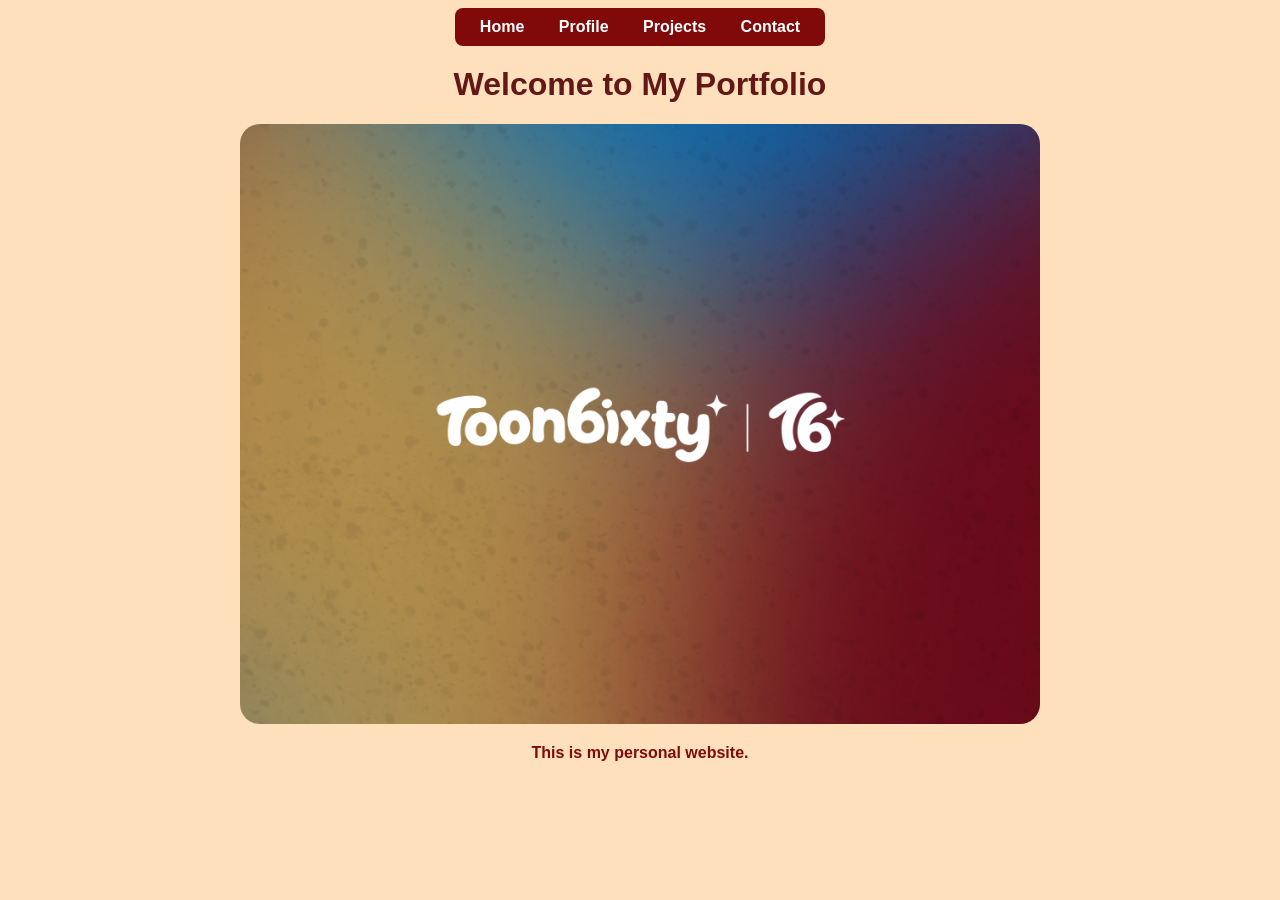
<file: index.html>
<!DOCTYPE html>
<html>
    <head>
        <title>Home</title>
        <link rel="stylesheet" href="style.css">
        <meta name="viewport" content="width=device-width, initial-scale=1.0">
    </head>

    <body>

        <nav>
            <a href="index.html">Home</a>
            <a href="profile.html">Profile</a>
            <a href="projects.html">Projects</a>
            <a href="contact.html">Contact</a>
        </nav>

        <h1>Welcome to My Portfolio</h1>
        <img src="images/T6_YT Backdrop.png" alt="My Portfolio Banner" class="hero">
        <p> <b>This is my personal website.</b> </p>

    </body>
</html>
</file>
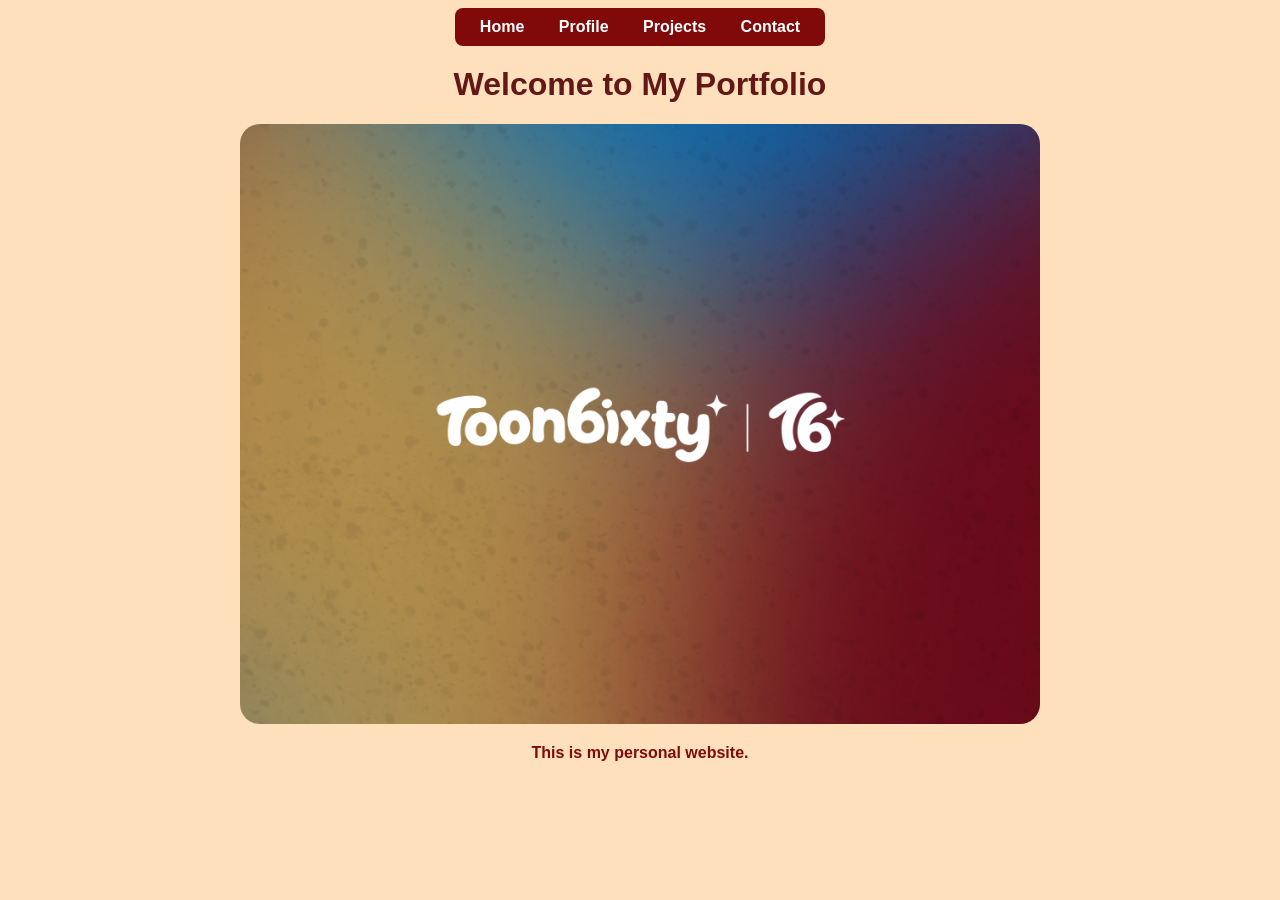
<file: home.html>
<!DOCTYPE html>
<html>
    <head>
        <title>Home</title>
        <link rel="stylesheet" href="style.css">
        <meta name="viewport" content="width=device-width, initial-scale=1.0">
    </head>

    <body>

        <nav>
            <a href="home.html">Home</a>
            <a href="profile.html">Profile</a>
            <a href="projects.html">Projects</a>
            <a href="contact.html">Contact</a>
        </nav>

        <h1>Welcome to My Portfolio</h1>
        <img src="images/T6_YT Backdrop.png" alt="My Portfolio Banner" class="hero">
        <p> <b>This is my personal website.</b> </p>

    </body>
</html>
</file>
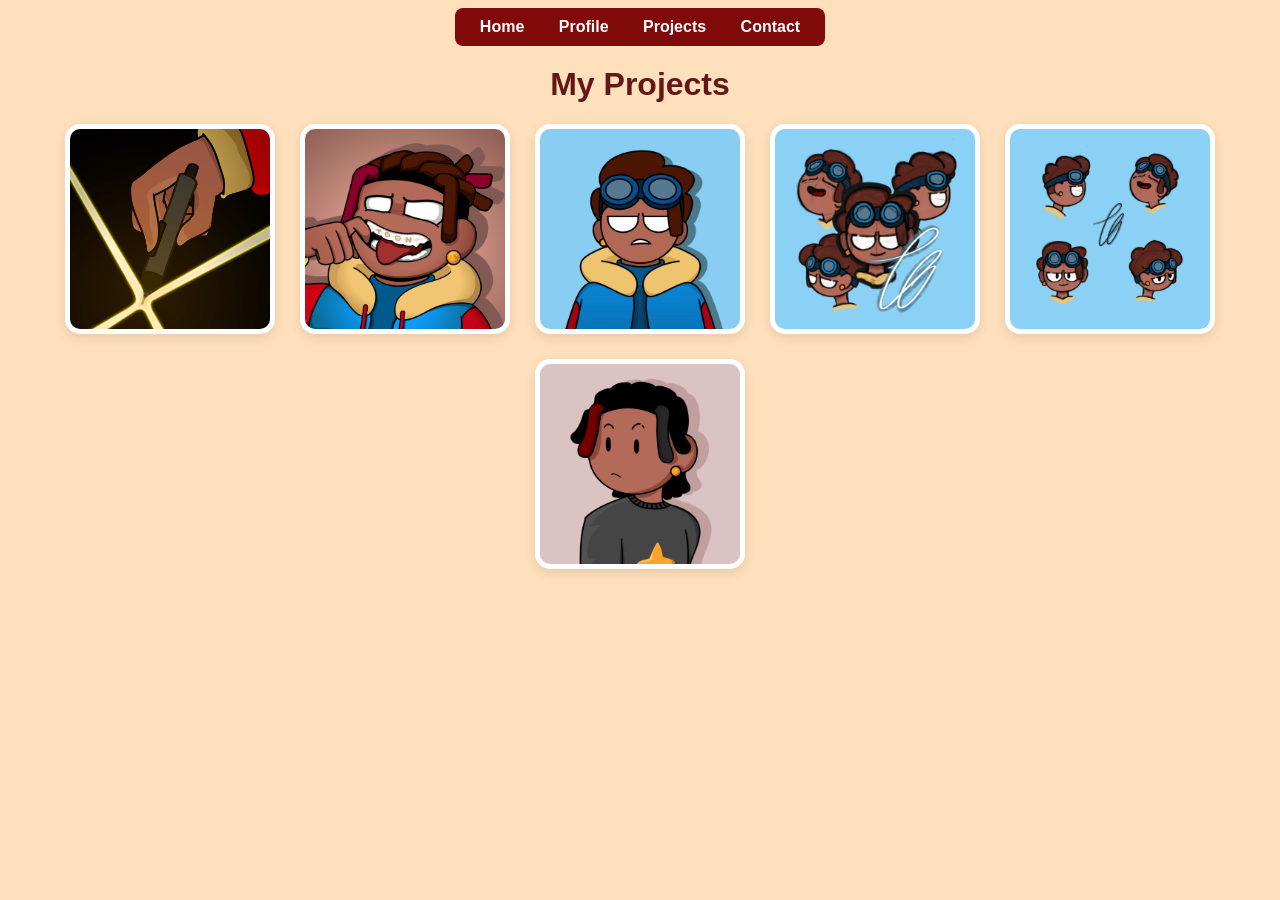
<file: projects.html>
<!DOCTYPE html>
<html>
    <head>
        <title>Projects</title>
        <link rel="stylesheet" href="style.css">
        <meta name="viewport" content="width=device-width, initial-scale=1.0">
    </head>

    <body>

        <nav>
            <a href="index.html">Home</a>
            <a href="profile.html">Profile</a>
            <a href="projects.html">Projects</a>
            <a href="contact.html">Contact</a>
        </nav>

        <h1>My Projects</h1>

        <div class="projects">
            <div class="project-card">
                <img src="images/Proj_Titanimation_Cropped.png" alt="Titanimation Project">
            </div>

            <div class="project-card">
                <img src="images/Re6ixty1.png" alt="Profile Picture Design">
            </div>

            <div class="project-card">
                <img src="images/T6 Frown PFP.png" alt="Head Shot Illustration">
            </div>

            <div class="project-card">
                <img src="images/T6_Redesign_Cypher.png" alt="Toon 6ixty Redesigned">
            </div>

            <div class="project-card">
                <img src="images/T6_Remastered.png" alt="New Character Design">
            </div>

            <div class="project-card">
                <img src="images/T6_StoryTimer_Design_5.png" alt="Design for Storytime Animation">
        </div>
    </body>
</html>
</file>
<file: style.css>
body {
  font-family: Arial;
  text-align: center;
  opacity: 0;
  animation: fadeIn 0.4s ease forwards;
}

.projects {
  display: flex;
  flex-wrap: wrap;
  justify-content: center;
  gap: 25px;
  margin-top: 20px;
}

.projects img {
  width: 200px;
  border-radius: 10px;
  display: block;
}

nav {
  background: rgb(128, 10, 10);
  border-radius: 8px;
  padding: 10px 10px;
  display: inline-block;
}

nav a {
  color: white;
  margin: 0 15px;
  text-decoration: none;
  font-weight: bold;
  transition: 0.3s;
}

ul {
  padding: 0;
  max-width: 600px;
  margin: 20px auto;
  color: rgb(128, 10, 10);
  font-weight: bold;
}

p {
  max-width: 600px;
  margin: 20px auto;
  color: rgb(128, 10, 10);
  font-weight: bold;
}

body {
  font-family: Arial;
  text-align: center;
  background-color: rgb(255, 224, 188);
}

.hero {
  width: 90%;
  max-width: 800px;
  border-radius: 20px;
  margin: 20px auto;
  display: block;
}

.profile-box {
  max-width: 700px;
  margin: 20px auto;
  padding: 20px;
  background: white;
  border-radius: 20px;
  box-shadow: 0 4px 15px rgba(0,0,0,0.1);
  text-align: left;
}

h1 {
  font-family: "Trebuchet MS", Arial, sans-serif;
  margin-top: 20px;
  color: rgb(99, 23, 23);
}

.contact-box {
  max-width: 500px;
  margin: 30px auto;
  padding: 20px;
  background: white;
  border-radius: 20px;
  box-shadow: 0 4px 15px rgba(0,0,0,0.1);
}

.contact-box input,
.contact-box textarea {
  width: 90%;
  padding: 10px;
  margin: 10px 0;
  border: 1px solid #ccc;
  border-radius: 10px;
  font-size: 14px;
}

.contact-box button {
  background: rgb(175, 112, 69);
  color: white;
  border: none;
  padding: 10px 20px;
  border-radius: 10px;
  cursor: pointer;
  font-weight: bold;
}

.contact-box button:hover {
  background: rgb(150, 90, 50);
}

.project-card {
  background: white;
  padding: 5px;
  border-radius: 15px;
  box-shadow: 0 4px 12px rgba(0,0,0,0.1);
  transition: 0.3s;
}

.project-card:hover {
  transform: translateY(-5px);
  box-shadow: 0 6px 18px rgba(0,0,0,0.15);
}

.project-card img {
  transition: 0.3s;
}

.project-card:hover img {
  transform: scale(1.05);
}

nav a:hover {
  color: rgb(255, 200, 200);
  transform: translateY(-2px);
}

@keyframes fadeIn {
  to {
    opacity: 1;
  }
}
</file>
